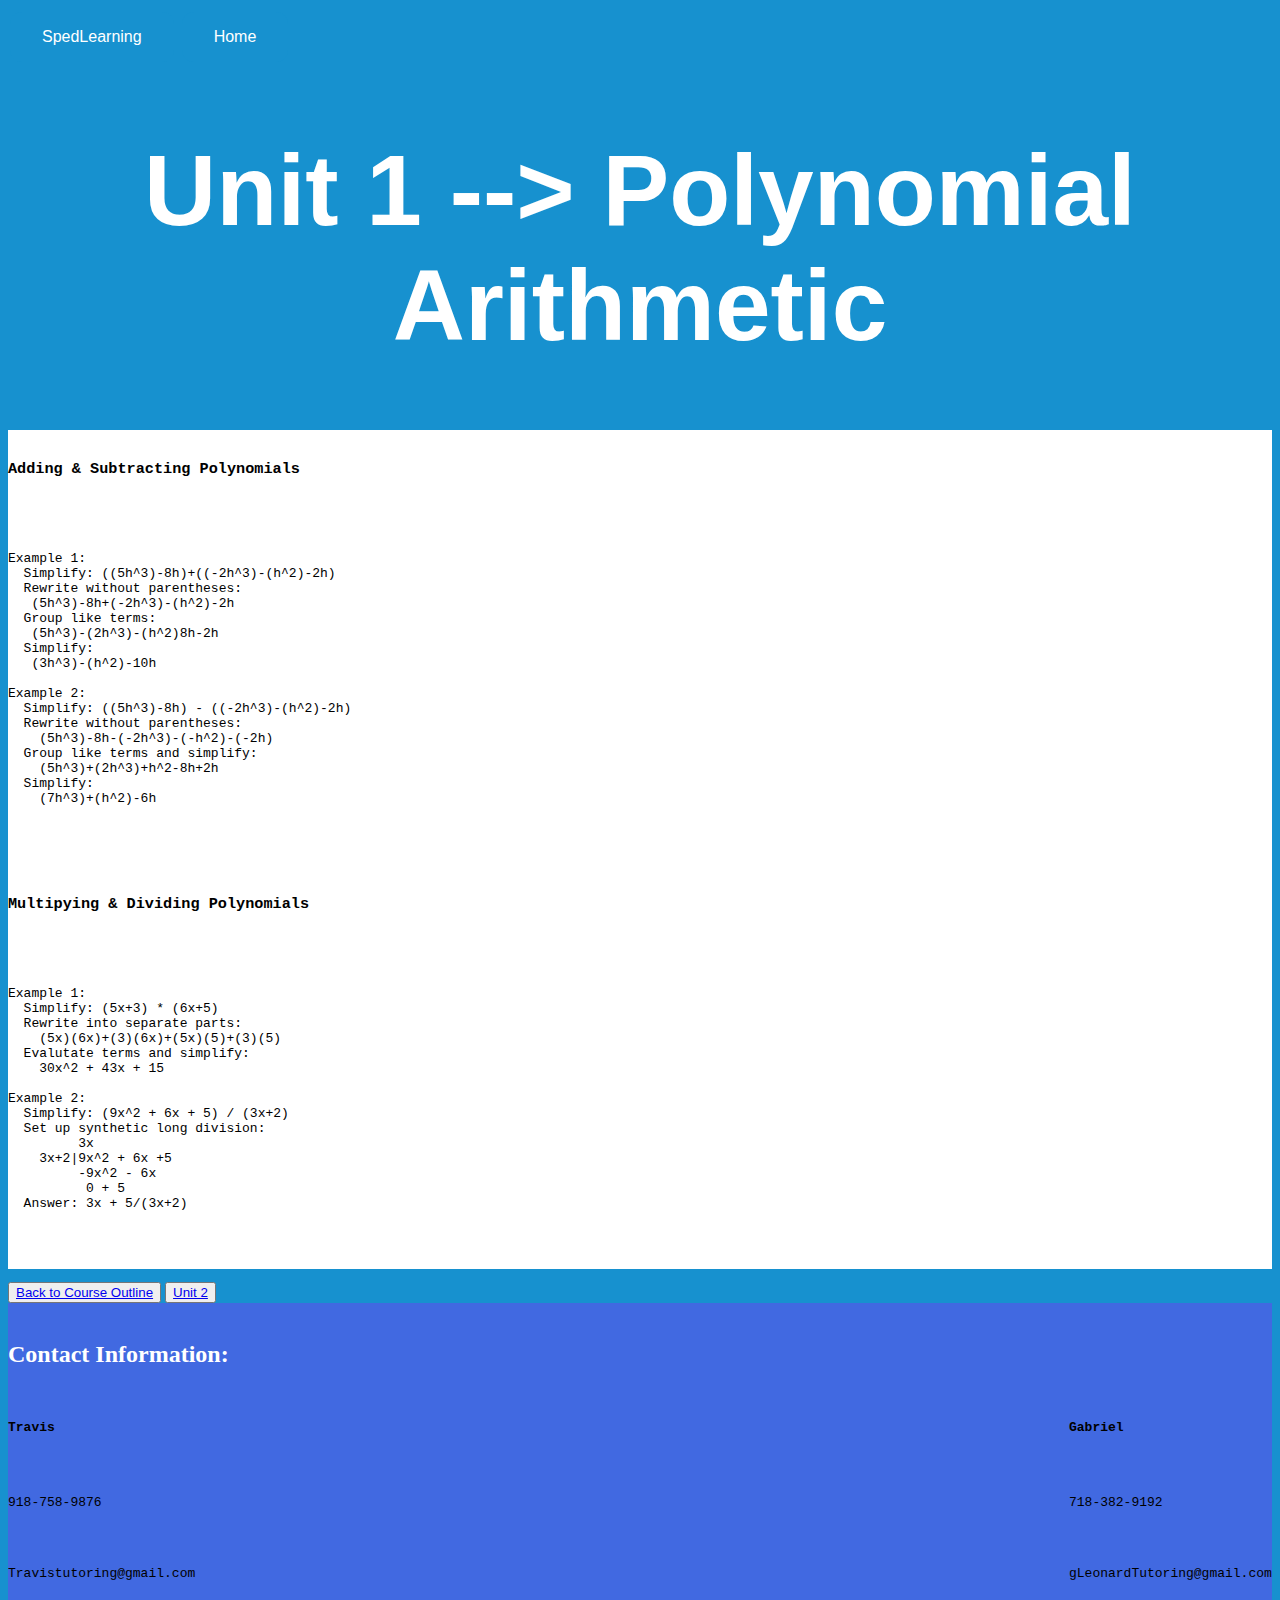
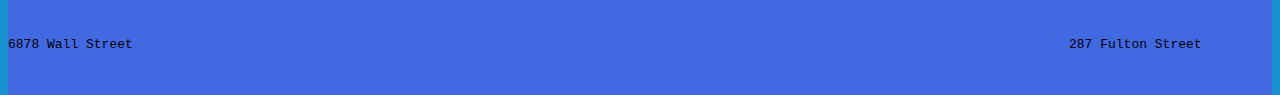
<file: alg2unit1.html>
<!DOCTYPE html>
<html>

<head>
  <meta charset="utf-8">
  <meta name="viewport" content="width=device-width">
  <title>replit</title>
  <link href="style.css" rel="stylesheet" type="text/css" />
</head>
<body>
  <a href="index.html"><button class="button"><span>SpedLearning</span></button></a>
  <a href="index.html"><button class="button"><span>Home</span></button></a>
  <section class="hblue2">
    <h1 style="font-family: Arial, sans-serif">Unit 1 --> Polynomial Arithmetic</h1>
  </section>
  <section class="white">
    <pre>
    <h3>Adding & Subtracting Polynomials</h3>
    <p>
Example 1:
  Simplify: ((5h^3)-8h)+((-2h^3)-(h^2)-2h)
  Rewrite without parentheses:
   (5h^3)-8h+(-2h^3)-(h^2)-2h
  Group like terms:
   (5h^3)-(2h^3)-(h^2)8h-2h
  Simplify:
   (3h^3)-(h^2)-10h

Example 2:
  Simplify: ((5h^3)-8h) - ((-2h^3)-(h^2)-2h)
  Rewrite without parentheses:
    (5h^3)-8h-(-2h^3)-(-h^2)-(-2h)
  Group like terms and simplify:
    (5h^3)+(2h^3)+h^2-8h+2h
  Simplify:
    (7h^3)+(h^2)-6h
      
 </p>
      <h3>Multipying & Dividing Polynomials</h3>
      <p>
Example 1:
  Simplify: (5x+3) * (6x+5)
  Rewrite into separate parts:
    (5x)(6x)+(3)(6x)+(5x)(5)+(3)(5)
  Evalutate terms and simplify:
    30x^2 + 43x + 15
        
Example 2:
  Simplify: (9x^2 + 6x + 5) / (3x+2)
  Set up synthetic long division:
         3x    
    3x+2|9x^2 + 6x +5
         -9x^2 - 6x
          0 + 5
  Answer: 3x + 5/(3x+2)
      </p>
      </pre>
  </section>
  <button style="position: left"><a href="algebra2.html">Back to Course Outline</a></button>
  <button style="position: right"><a href="alg2unit2.html">Unit 2</a></button>
  <section class="hdarkblue">
    <br>
    <h2 style="color: white;">Contact Information:</h2>
    <pre>
    <h4>Travis                                                                                                                                  Gabriel</h4>
    <p>918-758-9876                                                                                                                            718-382-9192</p>
    <p>Travistutoring@gmail.com                                                                                                                gLeonardTutoring@gmail.com</p>
    <p>6878 Wall Street                                                                                                                        287 Fulton Street</p>
  </pre>
  </section>

</body>

</html>
</file>
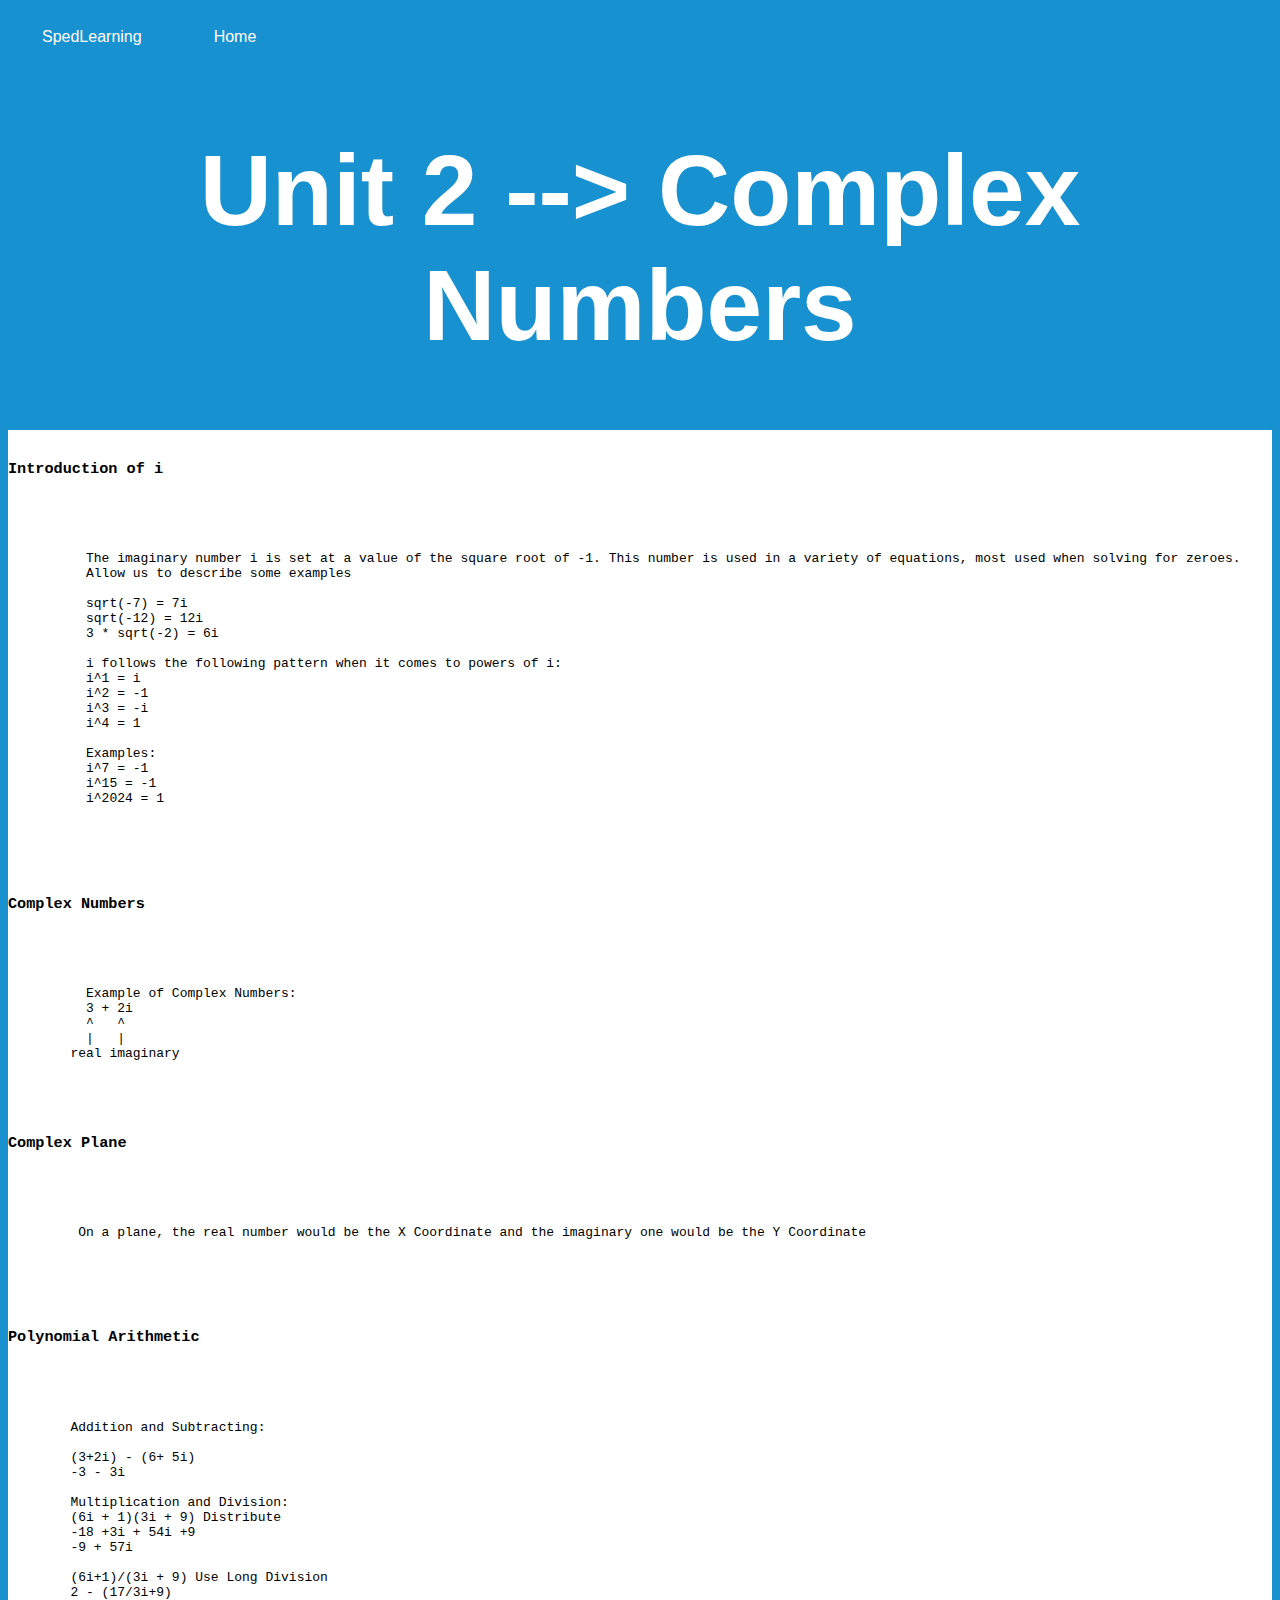
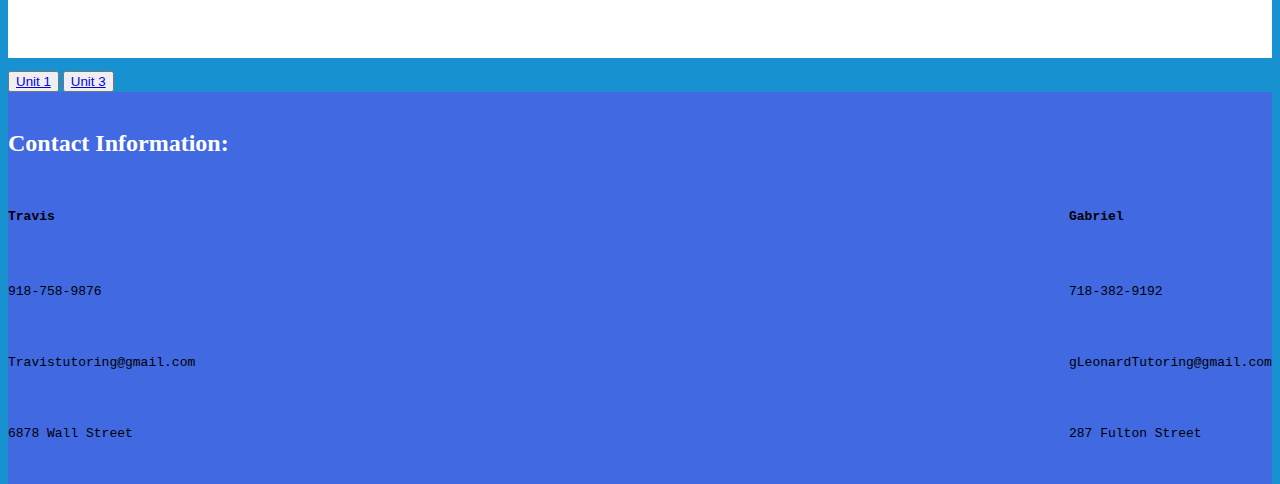
<file: alg2unit2.html>
<!DOCTYPE html>
<html>

<head>
  <meta charset="utf-8">
  <meta name="viewport" content="width=device-width">
  <title>Travis Study Website - Algebra 2 - Unit 2</title>
  <link href="style.css" rel="stylesheet" type="text/css" />
</head>
<body>
  <a href="index.html"><button class="button"><span>SpedLearning</span></button></a>
  <a href="index.html"><button class="button"><span>Home</span></button></a>
  <section class="hblue2">
    <h1 style="font-family: Arial, sans-serif">Unit 2 --> Complex Numbers</h1>
  </section>
  <section class="white">
    <pre>
      <h3>Introduction of i</h3>
      <p>
          The imaginary number i is set at a value of the square root of -1. This number is used in a variety of equations, most used when solving for zeroes.
          Allow us to describe some examples

          sqrt(-7) = 7i
          sqrt(-12) = 12i
          3 * sqrt(-2) = 6i

          i follows the following pattern when it comes to powers of i:
          i^1 = i
          i^2 = -1
          i^3 = -i
          i^4 = 1

          Examples:
          i^7 = -1
          i^15 = -1
          i^2024 = 1
        
     </p>
     <h3>Complex Numbers</h3>
    <p>
          Example of Complex Numbers:
          3 + 2i
          ^   ^
          |   |
        real imaginary
    </p>
      <h3>Complex Plane</h3>
      <p>
         On a plane, the real number would be the X Coordinate and the imaginary one would be the Y Coordinate
        
      </p>
      <h3>Polynomial Arithmetic</h3>
      <p>
        Addition and Subtracting:

        (3+2i) - (6+ 5i)
        -3 - 3i

        Multiplication and Division:
        (6i + 1)(3i + 9) Distribute
        -18 +3i + 54i +9
        -9 + 57i

        (6i+1)/(3i + 9) Use Long Division
        2 - (17/3i+9)
      </p>
    </pre>
  </section>
  <button style="position: left"><a href="alg2unit1.html">Unit 1</a></button>
  <button style="position: right"><a href="alg2unit3.html">Unit 3</a></button>
  <section class="hdarkblue">
    <br>
    <h2 style="color: white;">Contact Information:</h2>
    <pre>
    <h4>Travis                                                                                                                                  Gabriel</h4>
    <p>918-758-9876                                                                                                                            718-382-9192</p>
    <p>Travistutoring@gmail.com                                                                                                                gLeonardTutoring@gmail.com</p>
    <p>6878 Wall Street                                                                                                                        287 Fulton Street</p>
  </pre>
  </section>

</body>

</html>
</file>
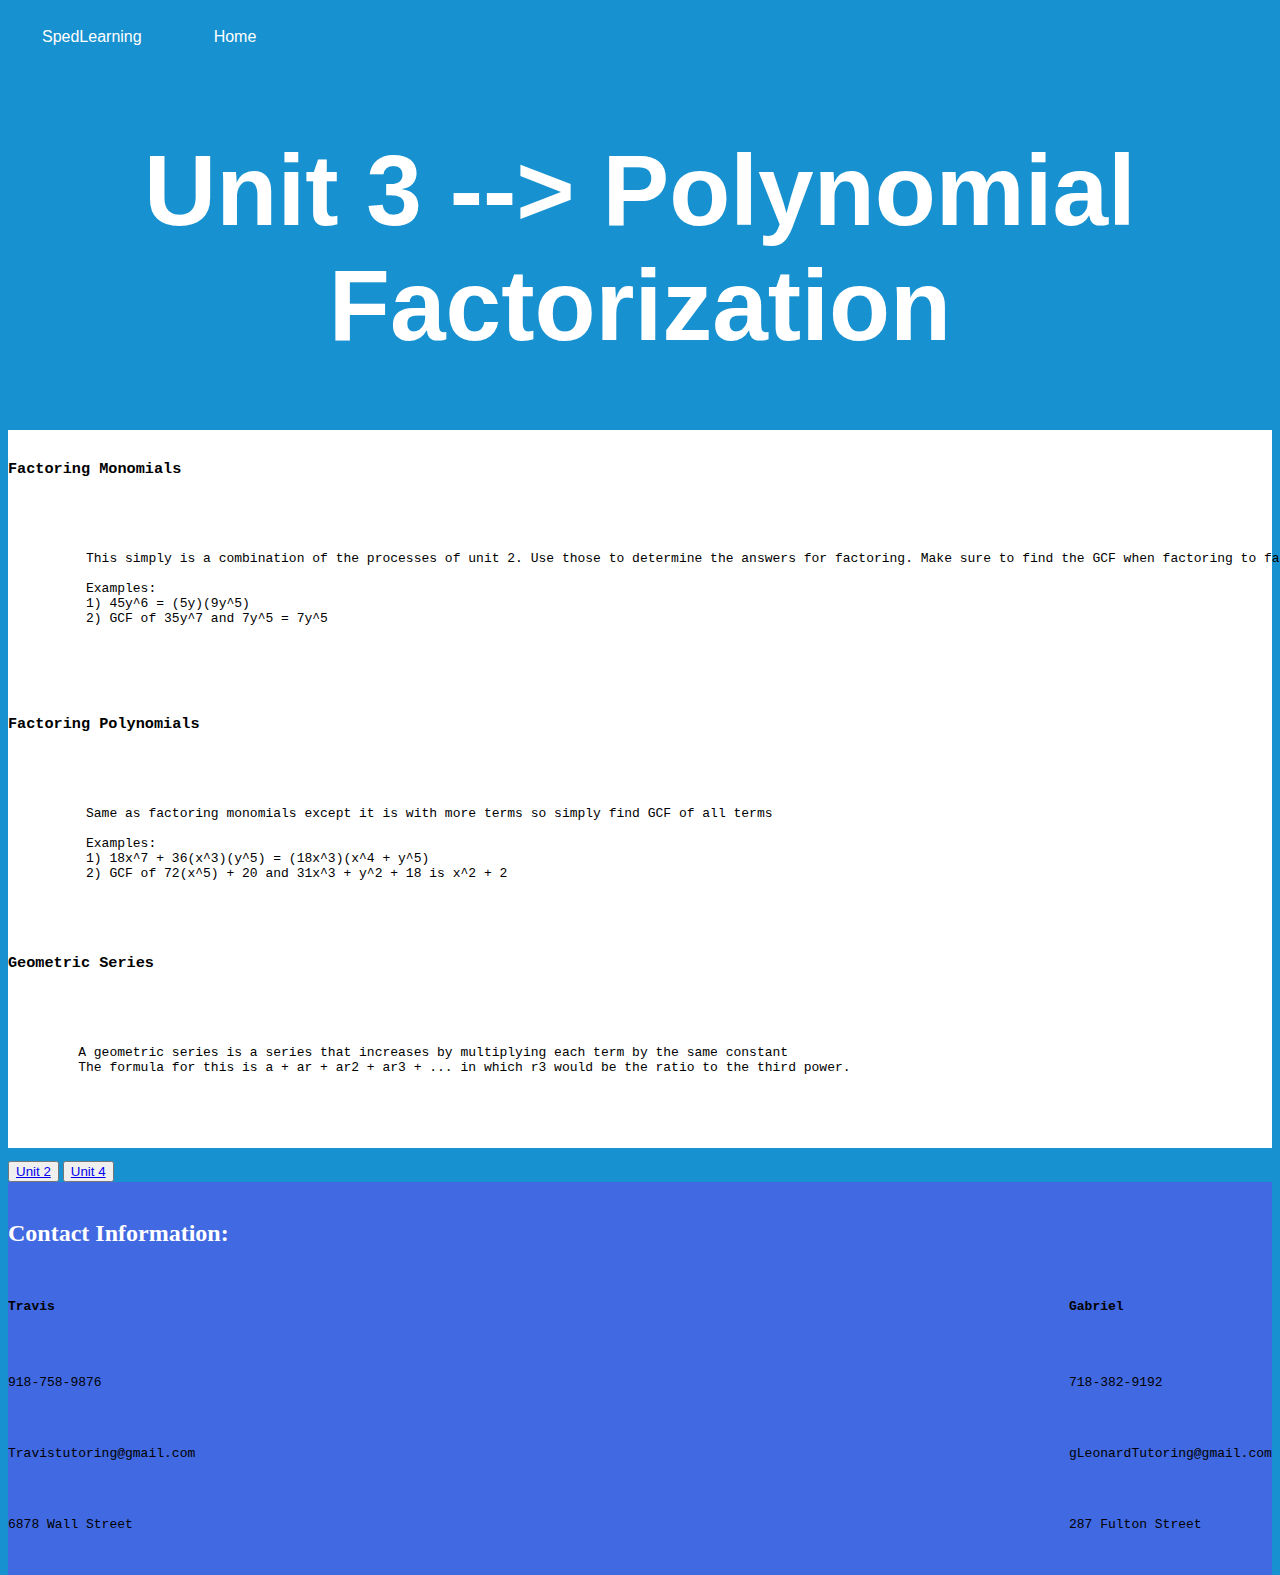
<file: alg2unit3.html>
<!DOCTYPE html>
<html>

<head>
  <meta charset="utf-8">
  <meta name="viewport" content="width=device-width">
  <title>Travis Study Website - Algebra 2 - Unit 3</title>
  <link href="style.css" rel="stylesheet" type="text/css" />
</head>
<body>
  <a href="index.html"><button class="button"><span>SpedLearning</span></button></a>
  <a href="index.html"><button class="button"><span>Home</span></button></a>
  <section class="hblue2">
    <h1 style="font-family: Arial, sans-serif">Unit 3 --> Polynomial Factorization</h1>
  </section>
  <section class="white">
    <pre>
      <h3>Factoring Monomials</h3>
      <p>
          This simply is a combination of the processes of unit 2. Use those to determine the answers for factoring. Make sure to find the GCF when factoring to factor to the smallest number possibly

          Examples:
          1) 45y^6 = (5y)(9y^5)
          2) GCF of 35y^7 and 7y^5 = 7y^5
        
     </p>
     <h3>Factoring Polynomials</h3>
    <p>
          Same as factoring monomials except it is with more terms so simply find GCF of all terms

          Examples:
          1) 18x^7 + 36(x^3)(y^5) = (18x^3)(x^4 + y^5)
          2) GCF of 72(x^5) + 20 and 31x^3 + y^2 + 18 is x^2 + 2
    </p>
      <h3>Geometric Series</h3>
      <p>
         A geometric series is a series that increases by multiplying each term by the same constant
         The formula for this is a + ar + ar2 + ar3 + ... in which r3 would be the ratio to the third power.
        
      </p>
    </pre>
  </section>
  <button style="position: left"><a href="alg2unit2.html">Unit 2</a></button>
  <button style="position: right"><a href="alg2unit4.html">Unit 4</a></button>
  <section class="hdarkblue">
    <br>
    <h2 style="color: white;">Contact Information:</h2>
    <pre>
    <h4>Travis                                                                                                                                  Gabriel</h4>
    <p>918-758-9876                                                                                                                            718-382-9192</p>
    <p>Travistutoring@gmail.com                                                                                                                gLeonardTutoring@gmail.com</p>
    <p>6878 Wall Street                                                                                                                        287 Fulton Street</p>
  </pre>
  </section>

</body>

</html>
</file>
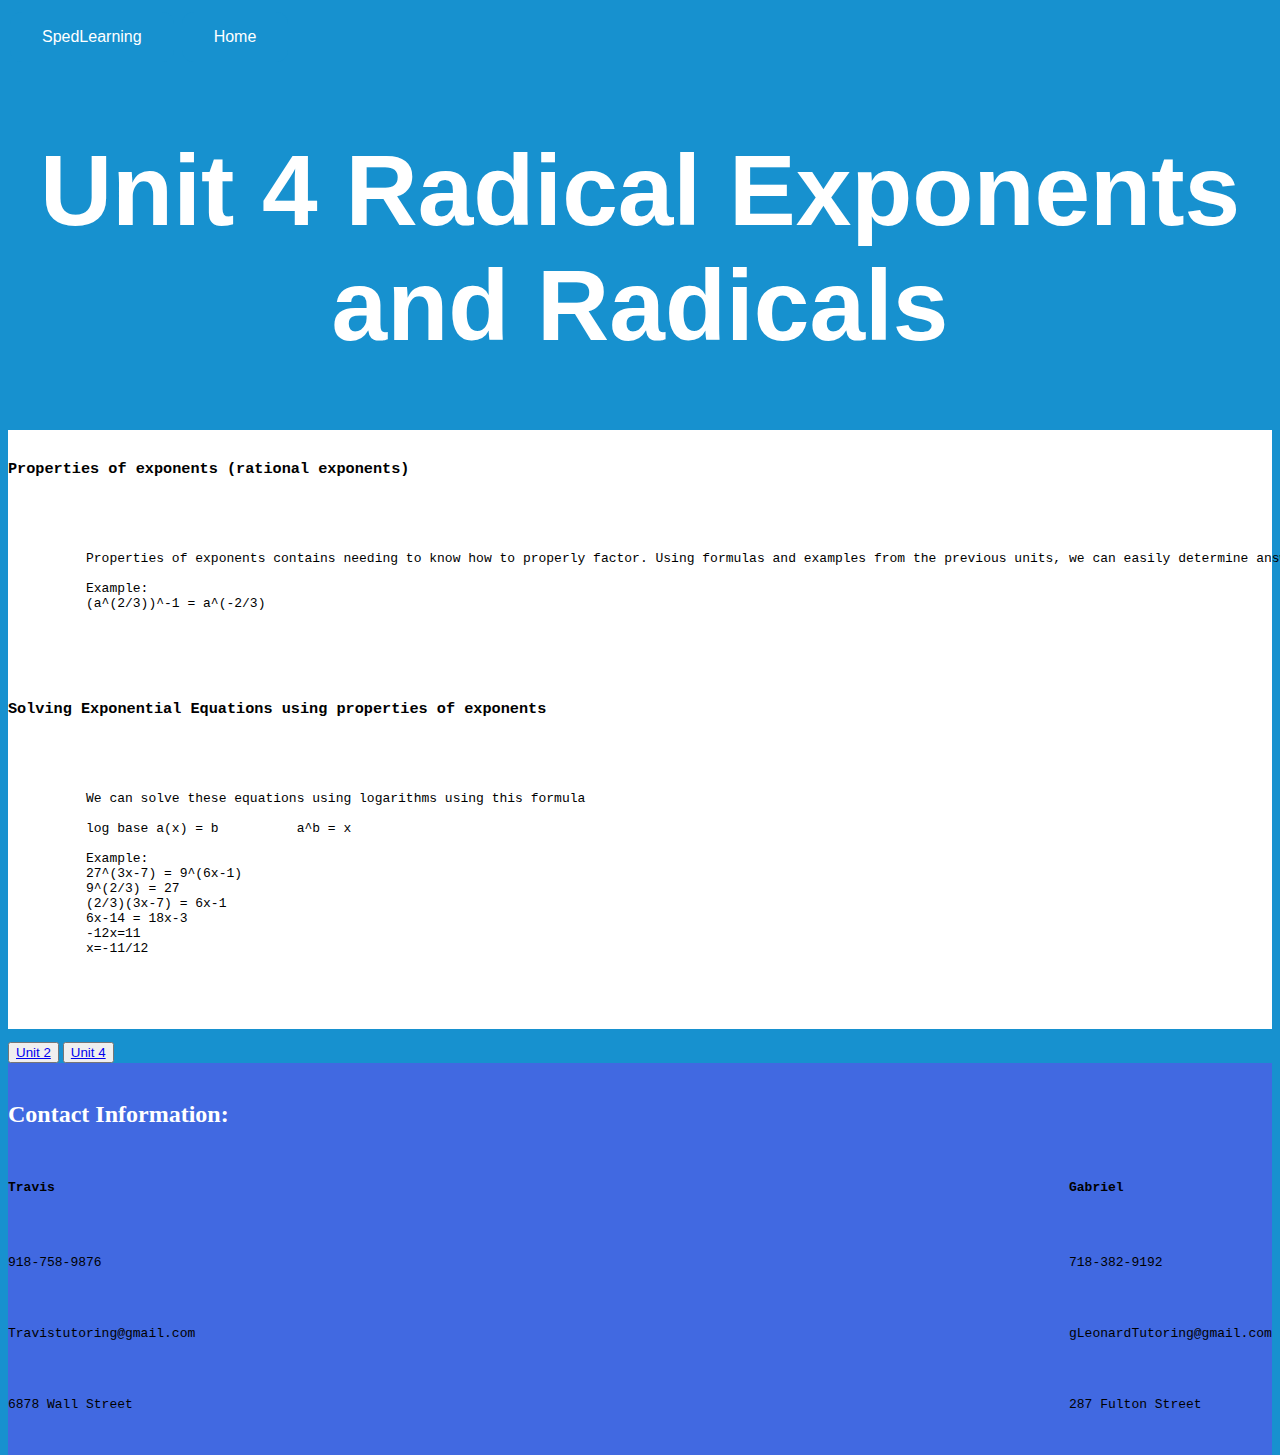
<file: alg2unit4.html>
<!DOCTYPE html>
<html>

<head>
  <meta charset="utf-8">
  <meta name="viewport" content="width=device-width">
  <title>Travis Study Website - Algebra 2 - Unit 4</title>
  <link href="style.css" rel="stylesheet" type="text/css" />
</head>
<body>
  <a href="index.html"><button class="button"><span>SpedLearning</span></button></a>
  <a href="index.html"><button class="button"><span>Home</span></button></a>
  <section class="hblue2">
    <h1 style="font-family: Arial, sans-serif">Unit 4 Radical Exponents and Radicals</h1>
  </section>
  <section class="white">
    <pre>
      <h3>Properties of exponents (rational exponents)</h3>
      <p>
          Properties of exponents contains needing to know how to properly factor. Using formulas and examples from the previous units, we can easily determine answers for these:

          Example:
          (a^(2/3))^-1 = a^(-2/3)
        
     </p>
     <h3>Solving Exponential Equations using properties of exponents</h3>
    <p>
          We can solve these equations using logarithms using this formula

          log base a(x) = b          a^b = x

          Example:
          27^(3x-7) = 9^(6x-1)
          9^(2/3) = 27
          (2/3)(3x-7) = 6x-1
          6x-14 = 18x-3
          -12x=11
          x=-11/12
    </p>
      
    </pre>
  </section>
  <button style="position: left"><a href="alg2unit2.html">Unit 2</a></button>
  <button style="position: right"><a href="alg2unit4.html">Unit 4</a></button>
  <section class="hdarkblue">
    <br>
    <h2 style="color: white;">Contact Information:</h2>
    <pre>
    <h4>Travis                                                                                                                                  Gabriel</h4>
    <p>918-758-9876                                                                                                                            718-382-9192</p>
    <p>Travistutoring@gmail.com                                                                                                                gLeonardTutoring@gmail.com</p>
    <p>6878 Wall Street                                                                                                                        287 Fulton Street</p>
  </pre>
  </section>

</body>

</html>
</file>
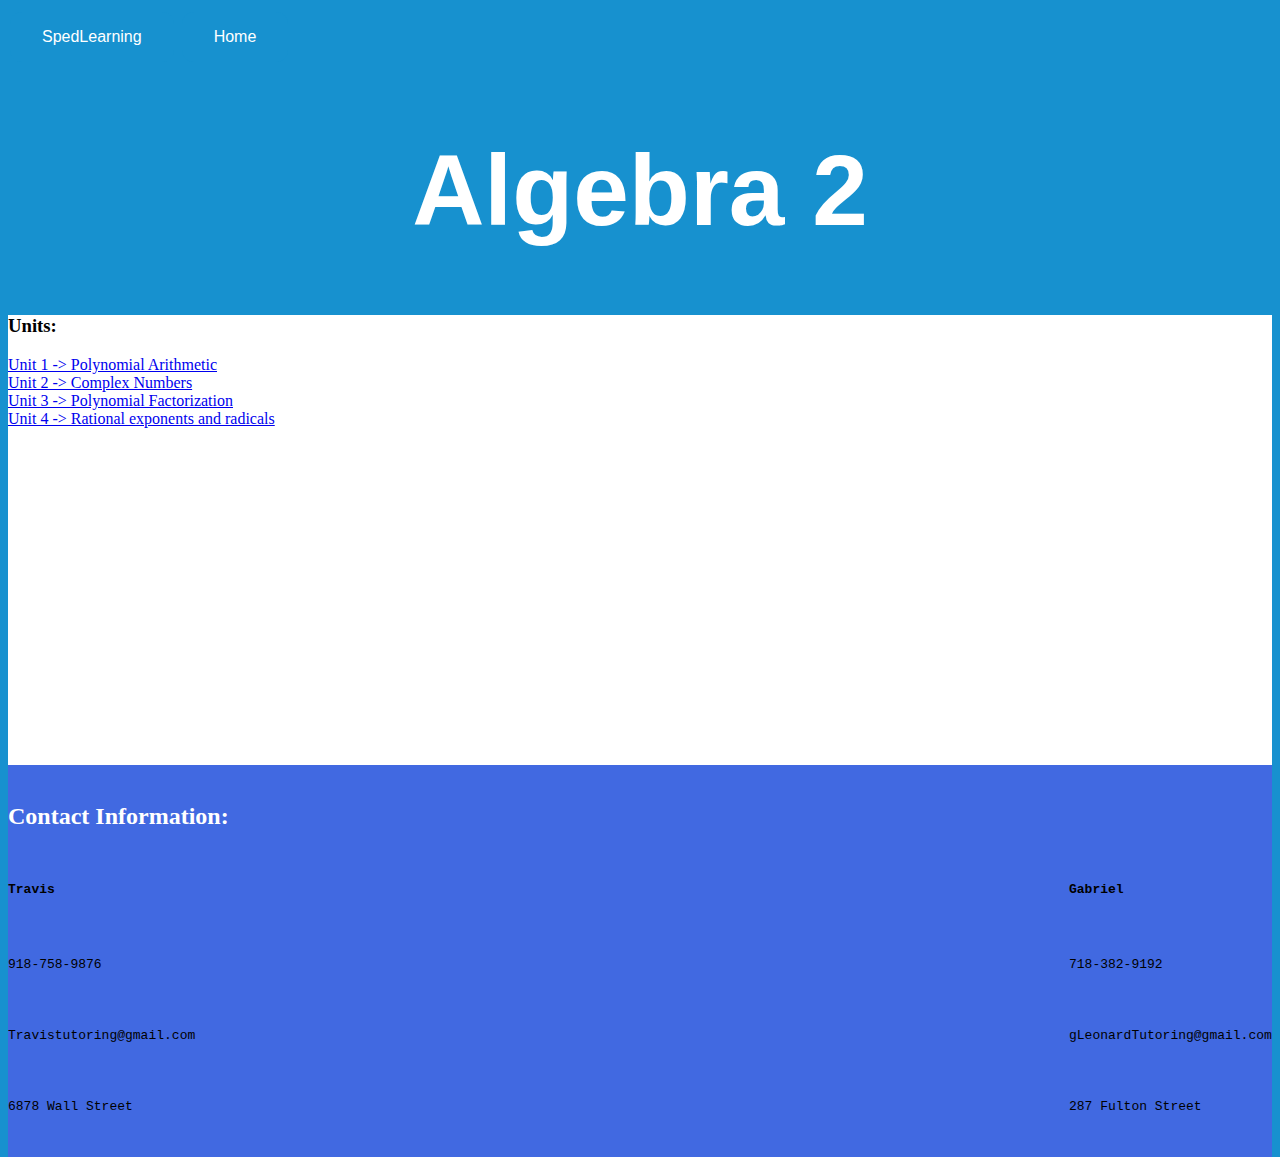
<file: algebra2.html>
<!DOCTYPE html>
<html>

<head>
  <meta charset="utf-8">
  <meta name="viewport" content="width=device-width">
  <title>replit</title>
  <link href="style.css" rel="stylesheet" type="text/css" />
</head>
<body>
  <a href="index.html"><button class="button"><span>SpedLearning</span></button></a>
  <a href="index.html"><button class="button"><span>Home</span></button></a>
  <section class="hblue2">
    <h1 style="font-family: Arial, sans-serif">Algebra 2</h1>
  </section>
  <section class="hwhite2">
    <h3>Units:</h3>
    <a href="alg2unit1.html">Unit 1 -> Polynomial Arithmetic</a>
    <br>
    <a href="alg2unit2.html">Unit 2 -> Complex Numbers</a>
    <br>
    <a href="alg2unit3.html">Unit 3 -> Polynomial Factorization</a>
    <br>
    <a href="alg2unit4.html">Unit 4 -> Rational exponents and radicals</a>
  </section>
  <section class="hdarkblue">
      <br>
      <h2 style="color: white;">Contact Information:</h2>
      <pre>
      <h4>Travis                                                                                                                                  Gabriel</h4>
      <p>918-758-9876                                                                                                                            718-382-9192</p>
      <p>Travistutoring@gmail.com                                                                                                                gLeonardTutoring@gmail.com</p>
      <p>6878 Wall Street                                                                                                                        287 Fulton Street</p>
    </pre>
    </section>
  

</body>

</html>
</file>
<file: style.css>
html {
  height: 100%;
  width: 100%;
}

body {
  background-color: #1791cf;
  
}

h1 {
  text-align: center;
  font-size: 100px !important;
  /*font-family:'Franklin Gothic Medium', Franklin Gothic, sans-serif;*/
  font-weight: 800;
  color: #ffffff !important;
}
.h2 {
  color: #ffffff;
  border: 0;
}
.h2Title {
  text-align: center;
  font-size: 75px !important;
  color: #ffffff !important;
}
.h2Sub {
  font-size: 65px !important;
  color: #000080 !important;
}
.p {
  font-size: 20px;
}
.pSub {
  color: #000080 !important;
  font-size: 35px !important;
}
  .button {
    background-color: #1791cf;
    border: none;
    color: white;
    padding: 16px 32px;
    text-align: center;
    text-decoration: none;
    display: inline-block;
    font-size: 16px;
    margin: 4px 2px;
    cursor: pointer;
    border-radius: 12px;
    
  }
.button span {
  cursor: pointer;
  display: inline-block;
  position: relative;
  transition: 0.5s;
}

.button span:after {
  content: '\00bb';
  position: absolute;
  opacity: 0;
  top: 0;
  right: -20px;
  transition: 0.5s;
}

.button:hover span {
  padding-right: 25px;
}

.button:hover span:after {
  opacity: 1;
  right: 0;
}
.buttonLink1{
  background-color: white; 
  height:64px !important;
  width:288px !important;
  color: black; 
  border: 2px solid #1791cf;
  transition: 0.5s;
  border-radius: 5px !important;
}
.buttonLink1:hover{
  background-color: #1791cf;
  color: white;
}
.buttonLink2{
  background-color: white; 
  height:64px !important;
  width:288px !important;
  color: black; 
  border: 2px solid #1791cf;
  transition: 0.5s;
  border-radius: 5px !important;
}
.buttonLink2:hover{
  background-color: #1791cf;
  color: white;
}

section { 
  height: 150vh; 
}
.tag {
  opacity: 0;
  transform: translate(0, 10vh);
  transition: all 1s;
}
.tag.visible {
  opacity: 1;
  transform: translate(0, 0);
}
.white {
  background-color: white;
  height: 200%;
}
.yellow { 
  background-color: lightyellow;
  margin: 0;
  padding: 0;
}
.red { 
  background-color: lightcoral; 
  margin: 0;
  padding: 0;
}
.blue { 
  background-color: lightblue; 
  margin: 0;
  padding: 0;
  height: 15%;
}
.green { 
  background-color: lightgreen; 
  margin: 0;
  padding: 0;
}
.hblue {
  background-color: #1791cf;
  height: 200%;
  margin: 0;
  padding: 0;
}

.hwhite{
  background-color: white;
  height: 10%;
}
.hdarkblue{
  background-color: #4169E1;
  height: 10%;
}
.hblue2 {
  background-color: #1791cf;
  height: 15%;
  margin: 0 !important;
  padding: 0 !important;
}
.hwhite2 {
  background: white;
  height: 50vh;
}
</file>
